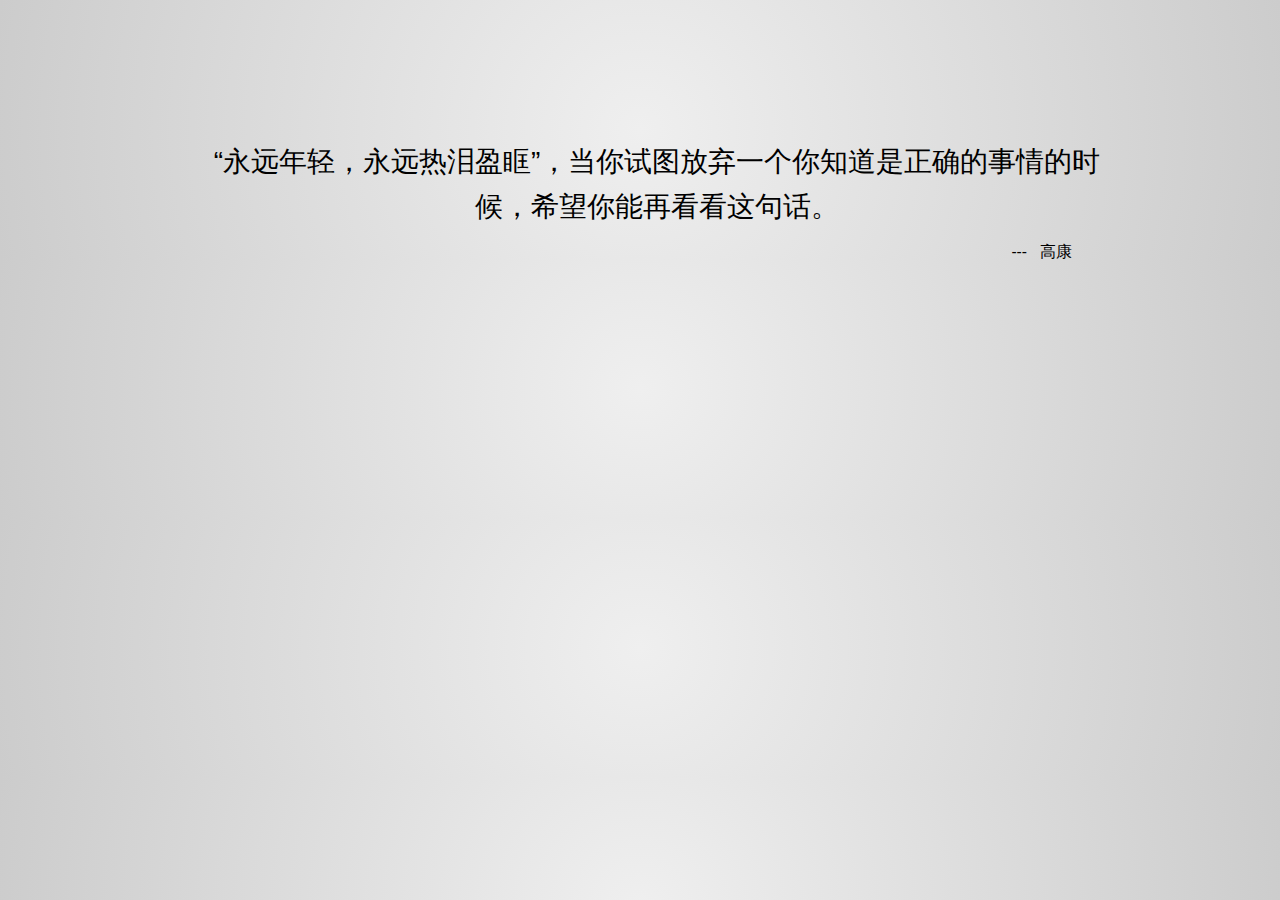
<file: index.html>
<!DOCTYPE HTML PUBLIC "-//W3C//DTD HTML 4.01 Transitional//EN" "http://www.w3.org/TR/html4/loose.dtd">
<html>
<head>
	<meta http-equiv="Content-Type" content="text/html; charset=utf-8">
    <title>老罗纪实</title>
	<link rel="stylesheet" href="css/reset.css">
	<link rel="stylesheet" href="css/style.css">
	<link rel="stylesheet" href="css/animate.css">
	<script src="js/jquery.1.9.1.min.js" type="text/javascript"></script>
	<script src="js/jquery.quoterotator.min.js" type="text/javascript"></script>
	<script>
	jQuery(document).ready(function($) {
		$('#words').quoteRotator();
	});
	</script>

</head>

<body>
<div id="wrapper">

	<div id="words">
		<ul class="word-container">
			<li data-author="---   高康" data-easeout="lightSpeedOut">
				“永远年轻，永远热泪盈眶”，当你试图放弃一个你知道是正确的事情的时候，希望你能再看看这句话。
			</li>
			
		
			<li data-author="---   罗永浩" data-easein="fadeInDown">
				下定决心要做的事，要不动声色却满心澎湃。 
			</li>
			<li data-author="---   罗永浩" data-easeout="bounceOut">
		                 这个世上没有真正的感同身受，只有冷暖自知。
			</li>
			<li data-author="---   罗永浩" data-easein="bounceIn">
			        我们总是像智者一样去劝慰别人，却像傻子一样折磨自己，心甘情愿，就要愿赌服输。
			</li>
			<li data-author="---   罗永浩" data-easein="lightSpeedIn">
				你渴望的自由，都是用代价换取的。		
			</li>
			
			<li data-author="---   罗永浩" data-easeout="fadeOutDown">
				任何被世界玩弄的人，都表现得玩世不恭。
			</li>
			<li data-author="---   罗永浩" data-easeout="bounceOut">
				我们对人性最大的误会，就是以为只要是人都会有点良心。
			</li>
			
			
			<li data-author="---   罗永浩" data-easeout="fadeOutDown">
				“所有的牛逼”还需要一点点时间。
			</li>
			<li data-author="---   罗永浩" data-easein="fadeInDown">
				我不是为了输赢，我就是认真。
			</li>
			<li data-author="---   罗永浩" data-easeout="bounceOut">
				有出息的男人，需要气氛悲壮一点。
			</li>
			<li data-author="---   罗永浩" data-easein="bounceIn">
				我们爱我们倒霉的工作 也爱这个千疮百孔的世界。
			</li>
			<li data-author="---   罗永浩" data-easein="lightSpeedIn">
				不被嘲笑的梦想，是不值得去实现的。
			 </li>
			 
			 <li data-author="---   罗永浩" data-easeout="lightSpeedOut">
				像我这种牛人，想找个人佩服一下的时候我就去照镜子。
			</li>
			
			<li data-author="---   罗永浩" data-easeout="fadeOutDown">
				我出身不好，教养也差，但一直努力尝试做一个体面的人。
			</li>
			<li data-author="---   罗永浩" data-easein="fadeInDown">
				彪悍的人生不需要解释。 
			</li>
			<li data-author="---   罗永浩" data-easeout="bounceOut">
				以傲慢与偏执回敬傲慢与偏见。
			</li>
			<li data-author="---   罗永浩" data-easein="bounceIn">
				在人格力量方面加分向来是我为数不多的恶趣味之一。
			</li>
			<li data-author="---   罗永浩" data-easein="lightSpeedIn">
				但愿在未来的日子里，让抛弃了我的人们始终坚信，他们的抉择是正确的。
			 </li>
			
			 <li data-author="---   罗永浩" data-easeout="lightSpeedOut">
				做你该做的，做你认为正确的，不要为了谁而做，当走在你前面的人没出息地倒下或是变节的时候，你应该感到高兴；你走到你的偶像前面了，多牛逼啊。
			</li>
			
			<li data-author="---   罗永浩" data-easeout="fadeOutDown">
				那时候天空湛蓝，阳光充足；轻轻抚摩过小腿的河水清澈见底；空气里有一种说不上来的好闻味道；
				洗干净的衣服在河边的树枝上随风微微晃动，石滩上舒舒服服地躺着十几个懒洋洋的女人，所谓"岁月静好"，应该就是这样吧。 
			</li>
			<li data-author="---   罗永浩" data-easein="fadeInDown">
				每一个生命来到这世界，都注定要改变这个世界，你别无选择，如果你是一个好人，这个世界就因为你变得美好了一点点，如果你是个恶心的人，这个世界就因为你而变得恶心了一点点。
			</li>
			<li data-author="---   罗永浩" data-easeout="bounceOut">
				真正坚强并且心态健康的人，被朋友出卖、被亲人误解、被爱人抛弃，也不会对人性失去信心。
			</li>
			<li data-author="---   罗永浩" data-easein="bounceIn">
				我们相信，偏执是一件幸运的事情。在制造业，它是美德。
			</li>
			<li data-author="---   罗永浩" data-easein="lightSpeedIn">
				未来属于那些仍然愿意弄脏双手的少数分子。

			 </li>
			 
			 
			<li data-author="---   罗永浩" data-easeout="fadeOutDown">
				人的一生，总要找一两件自己真正喜欢做的事情来度过，如果还能因此有些收入，那简直是幸福了。
			</li>
			<li data-author="---   罗永浩" data-easein="fadeInDown">
			通往牛逼的路上，风景差得让人只想说脏话，但创业者在意的是远方。			</li>
			
			<li data-author="---   罗永浩" data-easein="bounceIn">
				人生苦短，抓紧做你真正想做的事，不要怕傻逼说三道四。
			</li>
			<li data-author="---   罗永浩" data-easein="lightSpeedIn">
				外向的人也许会左右这个世界，但是内向的人才会创造世界。

			 </li>
			 
			  
			<li data-author="---   罗永浩" data-easeout="fadeOutDown">
				我们人生的每一个阶段，能影响多少人，就影响多少人，哪怕只能影响一个人，也好过不影响。
			</li>
			
			
			 <li data-author="---   罗永浩">所 有 的 瞬 间 都 会 淹 没 于 时 间 的 洪 流，就 像 泪 水 消 逝 在 雨 中。 
			All those moments will be lost in time, like tears in rain。</li>
			
		</ul>
		<div class="quote">
			<blockquote>
			  <p class="quote-content"></p>
			</blockquote>
			<cite class="quote-author"></cite>
		</div>
	</div>

</div>

</body>
</html>
</file>
<file: css/style.css>
body{
	font-family: "Lucida Grande", "Lucida Sans Unicode", helvetica, verdana, arial, sans-serif;
	overflow: hidden;
	min-width: 640px;
	font-size: 13px;
	background: #EFEFEF;
	background-image: -webkit-radial-gradient(center, circle cover, #efefef, #cccccc);
	background-image: -moz-radial-gradient(center, circle cover, #efefef, #cccccc);
	background-image: -o-radial-gradient(center, circle cover, #efefef, #cccccc);
	background-image: radial-gradient(center, circle cover, #efefef, #cccccc);
}
a {
	color: #0088cc;
	text-decoration: none;
}

a:hover {
	color: #005580;
	text-decoration: underline;
}
#wrapper{
	width: 960px;
	margin: 0 auto;
	overflow: hidden;
}

.word-container{
	display: none;
}
/*.text-block{
	display: inline-block;
	padding: 2px;
	font-size: 24px;
}
*/
.quote{
	display: block;
	width: 100%;
	margin: 0;
	margin-top: 120px;
	text-align: center;
}
blockquote p {
	padding: 0px 0px 0px 14px;
	line-height: 160%;
	font-size: 1.2em;
	float: left;
	/*background: url(../images/quote_down.png) bottom right no-repeat;*/
}

blockquote {
	padding: 20px;
	padding-right: 0;
	font-size: 1.8em;
	/*background: url(../images/quote_up.png) top left no-repeat;*/
}

cite {
	margin-top: 14px;
	margin-right: 48px;
	font-size: 1.2em;
 	float: right;
}

.quote-content span, .quote-author span{
	display: inline-block;
}

/* RESPONSIVE CSS
-------------------------------------------------- */

@media (max-width: 960px) {
	#wrapper{
		width: 900px;
		margin: 0 auto;
	}
	.quote{
		margin-top: 120px;
	}
}

@media (max-width: 920px) {
	#wrapper{
		width: 800px;
		margin: 0 auto;
	}
	.quote{
		margin-top: 80px;
	}
}

@media (max-width: 760px) {
	#wrapper{
		width: 640px;
		margin: 0 auto;
	}
	.quote{
		margin-top: 40px;
	}
}

@media (max-width: 640px) {
	#wrapper{
		width: 480px;
		margin: 0;
	}
	.quote{
		margin-top: 20px;
	}
}

@media (max-width: 480px) {
	#wrapper{
		width: 320px;
		margin: 0;
	}
	.quote{
		margin-top: 20px;
	}
}


.animate0{
   	-webkit-animation-duration: .5s;
	-webkit-animation-delay: 0s;
	-webkit-animation-timing-function: ease;
	-webkit-animation-fill-mode: both;
	-moz-animation-duration: .5s;
	-moz-animation-delay: 0s;
	-moz-animation-timing-function: ease;
	-moz-animation-fill-mode: both;
	-ms-animation-duration: .5s;
	-ms-animation-delay: 0s;
	-ms-animation-timing-function: ease;
	-ms-animation-fill-mode: both;
	animation-duration: .5s;
	animation-delay: 0s;
	animation-timing-function: ease;
	animation-fill-mode: both;
}

.animate1{
   	-webkit-animation-duration: .5s;
	-webkit-animation-delay: .2s;
	-webkit-animation-timing-function: ease;
	-webkit-animation-fill-mode: both;
	-moz-animation-duration: .5s;
	-moz-animation-delay: .2s;
	-moz-animation-timing-function: ease;
	-moz-animation-fill-mode: both;
	-ms-animation-duration: .5s;
	-ms-animation-delay: .2s;
	-ms-animation-timing-function: ease;
	-ms-animation-fill-mode: both;
	animation-duration: .5s;
	animation-delay: .2s;
	animation-timing-function: ease;
	animation-fill-mode: both;
}

.animate2{
   	-webkit-animation-duration: .5s;
	-webkit-animation-delay: .4s;
	-webkit-animation-timing-function: ease;
	-webkit-animation-fill-mode: both;
	-moz-animation-duration: .5s;
	-moz-animation-delay: .4s;
	-moz-animation-timing-function: ease;
	-moz-animation-fill-mode: both;
	-ms-animation-duration: .5s;
	-ms-animation-delay: .4s;
	-ms-animation-timing-function: ease;
	-ms-animation-fill-mode: both;
	animation-duration: .5s;
	animation-delay: .4s;
	animation-timing-function: ease;
	animation-fill-mode: both;
}

.animate3{
   	-webkit-animation-duration: .5s;
	-webkit-animation-delay: .6s;
	-webkit-animation-timing-function: ease;
	-webkit-animation-fill-mode: both;
	-moz-animation-duration: .5s;
	-moz-animation-delay: .6s;
	-moz-animation-timing-function: ease;
	-moz-animation-fill-mode: both;
	-ms-animation-duration: .5s;
	-ms-animation-delay: .6s;
	-ms-animation-timing-function: ease;
	-ms-animation-fill-mode: both;
	animation-duration: .5s;
	animation-delay: .6s;
	animation-timing-function: ease;
	animation-fill-mode: both;
}

.animate4{
   	-webkit-animation-duration: .5s;
	-webkit-animation-delay: .8s;
	-webkit-animation-timing-function: ease;
	-webkit-animation-fill-mode: both;
	-moz-animation-duration: .5s;
	-moz-animation-delay: .8s;
	-moz-animation-timing-function: ease;
	-moz-animation-fill-mode: both;
	-ms-animation-duration: .5s;
	-ms-animation-delay: .8s;
	-ms-animation-timing-function: ease;
	-ms-animation-fill-mode: both;
	animation-duration: .5s;
	animation-delay: .8s;
	animation-timing-function: ease;
	animation-fill-mode: both;
}

.animate5{
   	-webkit-animation-duration: .5s;
	-webkit-animation-delay: 1s;
	-webkit-animation-timing-function: ease;
	-webkit-animation-fill-mode: both;
	-moz-animation-duration: .5s;
	-moz-animation-delay: 1s;
	-moz-animation-timing-function: ease;
	-moz-animation-fill-mode: both;
	-ms-animation-duration: .5s;
	-ms-animation-delay: 1s;
	-ms-animation-timing-function: ease;
	-ms-animation-fill-mode: both;
	animation-duration: .5s;
	animation-delay: 1s;
	animation-timing-function: ease;
	animation-fill-mode: both;
}
.animate6{
   	-webkit-animation-duration: .5s;
	-webkit-animation-delay: 1.2s;
	-webkit-animation-timing-function: ease;
	-webkit-animation-fill-mode: both;
	-moz-animation-duration: .5s;
	-moz-animation-delay: 1.2s;
	-moz-animation-timing-function: ease;
	-moz-animation-fill-mode: both;
	-ms-animation-duration: .5s;
	-ms-animation-delay: 1.2s;
	-ms-animation-timing-function: ease;
	-ms-animation-fill-mode: both;
	animation-duration: .5s;
	animation-delay: 1.2s;
	animation-timing-function: ease;
	animation-fill-mode: both;
}
.animate7{
   	-webkit-animation-duration: .5s;
	-webkit-animation-delay: 1.4s;
	-webkit-animation-timing-function: ease;
	-webkit-animation-fill-mode: both;
	-moz-animation-duration: .5s;
	-moz-animation-delay: 1.4s;
	-moz-animation-timing-function: ease;
	-moz-animation-fill-mode: both;
	-ms-animation-duration: .5s;
	-ms-animation-delay: 1.4s;
	-ms-animation-timing-function: ease;
	-ms-animation-fill-mode: both;
	animation-duration: .5s;
	animation-delay: 1.4s;
	animation-timing-function: ease;
	animation-fill-mode: both;
}
.animate8{
   	-webkit-animation-duration: .5s;
	-webkit-animation-delay: 1.6s;
	-webkit-animation-timing-function: ease;
	-webkit-animation-fill-mode: both;
	-moz-animation-duration: .5s;
	-moz-animation-delay: 1.6s;
	-moz-animation-timing-function: ease;
	-ms-animation-duration: .5s;
	-ms-animation-delay: 1.6s;
	-ms-animation-timing-function: ease;
	-ms-animation-fill-mode: both;
	animation-duration: .5s;
	animation-delay: 1.6s;
	animation-timing-function: ease;
	animation-fill-mode: both;
}
.animate9{
   	-webkit-animation-duration: .5s;
	-webkit-animation-delay: 1.8s;
	-webkit-animation-timing-function: ease;
	-webkit-animation-fill-mode: both;
	-moz-animation-duration: .5s;
	-moz-animation-delay: 1.8s;
	-moz-animation-timing-function: ease;
	-ms-animation-duration: .5s;
	-ms-animation-delay: 1.8s;
	-ms-animation-timing-function: ease;
	-ms-animation-fill-mode: both;
	animation-duration: .5s;
	animation-delay: 1.8s;
	animation-timing-function: ease;
	animation-fill-mode: both;
}

.animate10{
   	-webkit-animation-duration: .5s;
	-webkit-animation-delay: 2s;
	-webkit-animation-timing-function: ease;
	-webkit-animation-fill-mode: both;
	-moz-animation-duration: .5s;
	-moz-animation-delay: 2s;
	-moz-animation-timing-function: ease;
	-ms-animation-duration: .5s;
	-ms-animation-delay: 2s;
	-ms-animation-timing-function: ease;
	-ms-animation-fill-mode: both;
	animation-duration: .5s;
	animation-delay: 2s;
	animation-timing-function: ease;
	animation-fill-mode: both;
}
.animate11{
   	-webkit-animation-duration: .5s;
	-webkit-animation-delay: 2.2s;
	-webkit-animation-timing-function: ease;
	-webkit-animation-fill-mode: both;
	-moz-animation-duration: .5s;
	-moz-animation-delay: 2.2s;
	-moz-animation-timing-function: ease;
	-ms-animation-duration: .5s;
	-ms-animation-delay: 2.2s;
	-ms-animation-timing-function: ease;
	-ms-animation-fill-mode: both;
	animation-duration: .5s;
	animation-delay: 2.2s;
	animation-timing-function: ease;
	animation-fill-mode: both;
}
.animate12{
   	-webkit-animation-duration: .5s;
	-webkit-animation-delay: 2.4s;
	-webkit-animation-timing-function: ease;
	-webkit-animation-fill-mode: both;
	-moz-animation-duration: .5s;
	-moz-animation-delay: 2.4s;
	-moz-animation-timing-function: ease;
	-ms-animation-duration: .5s;
	-ms-animation-delay: 2.4s;
	-ms-animation-timing-function: ease;
	-ms-animation-fill-mode: both;
	animation-duration: .5s;
	animation-delay: 2.4s;
	animation-timing-function: ease;
	animation-fill-mode: both;
}

.animate13{
   	-webkit-animation-duration: .5s;
	-webkit-animation-delay: 2.6s;
	-webkit-animation-timing-function: ease;
	-webkit-animation-fill-mode: both;
	-moz-animation-duration: .5s;
	-moz-animation-delay: 2.6s;
	-moz-animation-timing-function: ease;
	-ms-animation-duration: .5s;
	-ms-animation-delay: 2.6s;
	-ms-animation-timing-function: ease;
	-ms-animation-fill-mode: both;
	animation-duration: .5s;
	animation-delay: 2.6s;
	animation-timing-function: ease;
	animation-fill-mode: both;
}

.animate14{
   	-webkit-animation-duration: .5s;
	-webkit-animation-delay: 2.8s;
	-webkit-animation-timing-function: ease;
	-webkit-animation-fill-mode: both;
	-moz-animation-duration: .5s;
	-moz-animation-delay: 2.8s;
	-moz-animation-timing-function: ease;
	-ms-animation-duration: .5s;
	-ms-animation-delay: 2.8s;
	-ms-animation-timing-function: ease;
	-ms-animation-fill-mode: both;
	animation-duration: .5s;
	animation-delay: 2.8s;
	animation-timing-function: ease;
	animation-fill-mode: both;
}


.animate15{
   	-webkit-animation-duration: .5s;
	-webkit-animation-delay: 3s;
	-webkit-animation-timing-function: ease;
	-webkit-animation-fill-mode: both;
	-moz-animation-duration: .5s;
	-moz-animation-delay: 3s;
	-moz-animation-timing-function: ease;
	-ms-animation-duration: .5s;
	-ms-animation-delay: 3s;
	-ms-animation-timing-function: ease;
	-ms-animation-fill-mode: both;
	animation-duration: .5s;
	animation-delay: 3s;
	animation-timing-function: ease;
	animation-fill-mode: both;
}
.animate16{
   	-webkit-animation-duration: .5s;
	-webkit-animation-delay: 3.2s;
	-webkit-animation-timing-function: ease;
	-webkit-animation-fill-mode: both;
	-moz-animation-duration: .5s;
	-moz-animation-delay: 3.2s;
	-moz-animation-timing-function: ease;
	-ms-animation-duration: .5s;
	-ms-animation-delay: 3.2s;
	-ms-animation-timing-function: ease;
	-ms-animation-fill-mode: both;
	animation-duration: .5s;
	animation-delay: 3.2s;
	animation-timing-function: ease;
	animation-fill-mode: both;
}
.animate17{
   	-webkit-animation-duration: .5s;
	-webkit-animation-delay: 3.4s;
	-webkit-animation-timing-function: ease;
	-webkit-animation-fill-mode: both;
	-moz-animation-duration: .5s;
	-moz-animation-delay: 3.4s;
	-moz-animation-timing-function: ease;
	-ms-animation-duration: .5s;
	-ms-animation-delay: 3.4s;
	-ms-animation-timing-function: ease;
	-ms-animation-fill-mode: both;
	animation-duration: .5s;
	animation-delay: 3.4s;
	animation-timing-function: ease;
	animation-fill-mode: both;
}
.animate18{
   	-webkit-animation-duration: .5s;
	-webkit-animation-delay: 3.6s;
	-webkit-animation-timing-function: ease;
	-webkit-animation-fill-mode: both;
	-moz-animation-duration: .5s;
	-moz-animation-delay: 3.6s;
	-moz-animation-timing-function: ease;
	-ms-animation-duration: .5s;
	-ms-animation-delay: 3.6s;
	-ms-animation-timing-function: ease;
	-ms-animation-fill-mode: both;
	animation-duration: .5s;
	animation-delay: 3.6s;
	animation-timing-function: ease;
	animation-fill-mode: both;
}
.animate19{
   	-webkit-animation-duration: .5s;
	-webkit-animation-delay: 3.8s;
	-webkit-animation-timing-function: ease;
	-webkit-animation-fill-mode: both;
	-moz-animation-duration: .5s;
	-moz-animation-delay: 3.8s;
	-moz-animation-timing-function: ease;
	-ms-animation-duration: .5s;
	-ms-animation-delay: 3.8s;
	-ms-animation-timing-function: ease;
	-ms-animation-fill-mode: both;
	animation-duration: .5s;
	animation-delay: 3.8s;
	animation-timing-function: ease;
	animation-fill-mode: both;
}
.animate20{
   	-webkit-animation-duration: .5s;
	-webkit-animation-delay: 4s;
	-webkit-animation-timing-function: ease;
	-webkit-animation-fill-mode: both;
	-moz-animation-duration: .5s;
	-moz-animation-delay: 4s;
	-moz-animation-timing-function: ease;
	-ms-animation-duration: .5s;
	-ms-animation-delay: 4s;
	-ms-animation-timing-function: ease;
	-ms-animation-fill-mode: both;
	animation-duration: .5s;
	animation-delay: 4s;
	animation-timing-function: ease;
	animation-fill-mode: both;
}
.animate21{
   	-webkit-animation-duration: .5s;
	-webkit-animation-delay: 4.2s;
	-webkit-animation-timing-function: ease;
	-webkit-animation-fill-mode: both;
	-moz-animation-duration: .5s;
	-moz-animation-delay: 4.2s;
	-moz-animation-timing-function: ease;
	-ms-animation-duration: .5s;
	-ms-animation-delay: 4.2s;
	-ms-animation-timing-function: ease;
	-ms-animation-fill-mode: both;
	animation-duration: .5s;
	animation-delay: 4.2s;
	animation-timing-function: ease;
	animation-fill-mode: both;
}
.animate22{
   	-webkit-animation-duration: .5s;
	-webkit-animation-delay: 4.4s;
	-webkit-animation-timing-function: ease;
	-webkit-animation-fill-mode: both;
	-moz-animation-duration: .5s;
	-moz-animation-delay: 4.4s;
	-moz-animation-timing-function: ease;
	-ms-animation-duration: .5s;
	-ms-animation-delay: 4.4s;
	-ms-animation-timing-function: ease;
	-ms-animation-fill-mode: both;
	animation-duration: .5s;
	animation-delay: 4.4s;
	animation-timing-function: ease;
	animation-fill-mode: both;
}
.animate23{
   	-webkit-animation-duration: .5s;
	-webkit-animation-delay: 4.6s;
	-webkit-animation-timing-function: ease;
	-webkit-animation-fill-mode: both;
	-moz-animation-duration: .5s;
	-moz-animation-delay: 4.6s;
	-moz-animation-timing-function: ease;
	-ms-animation-duration: .5s;
	-ms-animation-delay: 4.6s;
	-ms-animation-timing-function: ease;
	-ms-animation-fill-mode: both;
	animation-duration: .5s;
	animation-delay: 4.6s;
	animation-timing-function: ease;
	animation-fill-mode: both;
}
.animate24{
   	-webkit-animation-duration: .5s;
	-webkit-animation-delay: 4.8s;
	-webkit-animation-timing-function: ease;
	-webkit-animation-fill-mode: both;
	-moz-animation-duration: .5s;
	-moz-animation-delay: 4.8s;
	-moz-animation-timing-function: ease;
	-ms-animation-duration: .5s;
	-ms-animation-delay: 4.8s;
	-ms-animation-timing-function: ease;
	-ms-animation-fill-mode: both;
	animation-duration: .5s;
	animation-delay: 4.8s;
	animation-timing-function: ease;
	animation-fill-mode: both;
}
.animate25{
   	-webkit-animation-duration: .5s;
	-webkit-animation-delay: 5s;
	-webkit-animation-timing-function: ease;
	-webkit-animation-fill-mode: both;
	-moz-animation-duration: .5s;
	-moz-animation-delay: 5s;
	-moz-animation-timing-function: ease;
	-ms-animation-duration: .5s;
	-ms-animation-delay: 5s;
	-ms-animation-timing-function: ease;
	-ms-animation-fill-mode: both;
	animation-duration: .5s;
	animation-delay: 5s;
	animation-timing-function: ease;
	animation-fill-mode: both;
}
.animate26{
   	-webkit-animation-duration: .5s;
	-webkit-animation-delay: 5.2s;
	-webkit-animation-timing-function: ease;
	-webkit-animation-fill-mode: both;
	-moz-animation-duration: .5s;
	-moz-animation-delay: 5.2s;
	-moz-animation-timing-function: ease;
	-ms-animation-duration: .5s;
	-ms-animation-delay: 5.2s;
	-ms-animation-timing-function: ease;
	-ms-animation-fill-mode: both;
	animation-duration: .5s;
	animation-delay: 5.2s;
	animation-timing-function: ease;
	animation-fill-mode: both;
}
.animate27{
   	-webkit-animation-duration: .5s;
	-webkit-animation-delay: 5.4s;
	-webkit-animation-timing-function: ease;
	-webkit-animation-fill-mode: both;
	-moz-animation-duration: .5s;
	-moz-animation-delay: 5.4s;
	-moz-animation-timing-function: ease;
	-ms-animation-duration: .5s;
	-ms-animation-delay: 5.4s;
	-ms-animation-timing-function: ease;
	-ms-animation-fill-mode: both;
	animation-duration: .5s;
	animation-delay: 5.4s;
	animation-timing-function: ease;
	animation-fill-mode: both;
}
.animate28{
   	-webkit-animation-duration: .5s;
	-webkit-animation-delay: 5.6s;
	-webkit-animation-timing-function: ease;
	-webkit-animation-fill-mode: both;
	-moz-animation-duration: .5s;
	-moz-animation-delay: 5.6s;
	-moz-animation-timing-function: ease;
	-ms-animation-duration: .5s;
	-ms-animation-delay: 5.6s;
	-ms-animation-timing-function: ease;
	-ms-animation-fill-mode: both;
	animation-duration: .5s;
	animation-delay: 5.6s;
	animation-timing-function: ease;
	animation-fill-mode: both;
}
.animate29{
   	-webkit-animation-duration: .5s;
	-webkit-animation-delay: 5.8s;
	-webkit-animation-timing-function: ease;
	-webkit-animation-fill-mode: both;
	-moz-animation-duration: .5s;
	-moz-animation-delay: 5.8s;
	-moz-animation-timing-function: ease;
	-ms-animation-duration: .5s;
	-ms-animation-delay: 5.8s;
	-ms-animation-timing-function: ease;
	-ms-animation-fill-mode: both;
	animation-duration: .5s;
	animation-delay: 5.8s;
	animation-timing-function: ease;
	animation-fill-mode: both;
}
.animate30{
   	-webkit-animation-duration: .5s;
	-webkit-animation-delay: 6s;
	-webkit-animation-timing-function: ease;
	-webkit-animation-fill-mode: both;
	-moz-animation-duration: .5s;
	-moz-animation-delay: 6s;
	-moz-animation-timing-function: ease;
	-ms-animation-duration: .5s;
	-ms-animation-delay: 6s;
	-ms-animation-timing-function: ease;
	-ms-animation-fill-mode: both;
	animation-duration: .5s;
	animation-delay: 6s;
	animation-timing-function: ease;
	animation-fill-mode: both;
}
.animate31{
   	-webkit-animation-duration: .5s;
	-webkit-animation-delay: 6.2s;
	-webkit-animation-timing-function: ease;
	-webkit-animation-fill-mode: both;
	-moz-animation-duration: .5s;
	-moz-animation-delay: 6.2s;
	-moz-animation-timing-function: ease;
	-ms-animation-duration: .5s;
	-ms-animation-delay: 6.2s;
	-ms-animation-timing-function: ease;
	-ms-animation-fill-mode: both;
	animation-duration: .5s;
	animation-delay: 6.2s;
	animation-timing-function: ease;
	animation-fill-mode: both;
}
.animate32{
   	-webkit-animation-duration: .5s;
	-webkit-animation-delay: 6.4s;
	-webkit-animation-timing-function: ease;
	-webkit-animation-fill-mode: both;
	-moz-animation-duration: .5s;
	-moz-animation-delay: 6.4s;
	-moz-animation-timing-function: ease;
	-ms-animation-duration: .5s;
	-ms-animation-delay: 6.4s;
	-ms-animation-timing-function: ease;
	-ms-animation-fill-mode: both;
	animation-duration: .5s;
	animation-delay: 6.4s;
	animation-timing-function: ease;
	animation-fill-mode: both;
}
.animate33{
   	-webkit-animation-duration: .5s;
	-webkit-animation-delay: 6.6s;
	-webkit-animation-timing-function: ease;
	-webkit-animation-fill-mode: both;
	-moz-animation-duration: .5s;
	-moz-animation-delay: 6.6s;
	-moz-animation-timing-function: ease;
	-ms-animation-duration: .5s;
	-ms-animation-delay: 6.6s;
	-ms-animation-timing-function: ease;
	-ms-animation-fill-mode: both;
	animation-duration: .5s;
	animation-delay: 6.6s;
	animation-timing-function: ease;
	animation-fill-mode: both;
}
.animate34{
   	-webkit-animation-duration: .5s;
	-webkit-animation-delay: 6.8s;
	-webkit-animation-timing-function: ease;
	-webkit-animation-fill-mode: both;
	-moz-animation-duration: .5s;
	-moz-animation-delay: 6.8s;
	-moz-animation-timing-function: ease;
	-ms-animation-duration: .5s;
	-ms-animation-delay: 6.8s;
	-ms-animation-timing-function: ease;
	-ms-animation-fill-mode: both;
	animation-duration: .5s;
	animation-delay: 6.8s;
	animation-timing-function: ease;
	animation-fill-mode: both;
}

.animate35{
   	-webkit-animation-duration: .5s;
	-webkit-animation-delay: 7s;
	-webkit-animation-timing-function: ease;
	-webkit-animation-fill-mode: both;
	-moz-animation-duration: .5s;
	-moz-animation-delay: 7s;
	-moz-animation-timing-function: ease;
	-ms-animation-duration: .5s;
	-ms-animation-delay: 7s;
	-ms-animation-timing-function: ease;
	-ms-animation-fill-mode: both;
	animation-duration: .5s;
	animation-delay: 7s;
	animation-timing-function: ease;
	animation-fill-mode: both;
}
.animate36{
   	-webkit-animation-duration: .5s;
	-webkit-animation-delay: 7.2s;
	-webkit-animation-timing-function: ease;
	-webkit-animation-fill-mode: both;
	-moz-animation-duration: .5s;
	-moz-animation-delay: 7.2s;
	-moz-animation-timing-function: ease;
	-ms-animation-duration: .5s;
	-ms-animation-delay: 7.2s;
	-ms-animation-timing-function: ease;
	-ms-animation-fill-mode: both;
	animation-duration: .5s;
	animation-delay: 7.2s;
	animation-timing-function: ease;
	animation-fill-mode: both;
}
.animate37{
   	-webkit-animation-duration: .5s;
	-webkit-animation-delay: 7.4s;
	-webkit-animation-timing-function: ease;
	-webkit-animation-fill-mode: both;
	-moz-animation-duration: .5s;
	-moz-animation-delay: 7.4s;
	-moz-animation-timing-function: ease;
	-ms-animation-duration: .5s;
	-ms-animation-delay: 7.4s;
	-ms-animation-timing-function: ease;
	-ms-animation-fill-mode: both;
	animation-duration: .5s;
	animation-delay: 7.4s;
	animation-timing-function: ease;
	animation-fill-mode: both;
}
.animate38{
   	-webkit-animation-duration: .5s;
	-webkit-animation-delay: 7.6s;
	-webkit-animation-timing-function: ease;
	-webkit-animation-fill-mode: both;
	-moz-animation-duration: .5s;
	-moz-animation-delay: 7.6s;
	-moz-animation-timing-function: ease;
	-ms-animation-duration: .5s;
	-ms-animation-delay: 7.6s;
	-ms-animation-timing-function: ease;
	-ms-animation-fill-mode: both;
	animation-duration: .5s;
	animation-delay: 7.6s;
	animation-timing-function: ease;
	animation-fill-mode: both;
}
.animate39{
   	-webkit-animation-duration: .5s;
	-webkit-animation-delay: 7.8s;
	-webkit-animation-timing-function: ease;
	-webkit-animation-fill-mode: both;
	-moz-animation-duration: .5s;
	-moz-animation-delay: 7.8s;
	-moz-animation-timing-function: ease;
	-ms-animation-duration: .5s;
	-ms-animation-delay: 7.8s;
	-ms-animation-timing-function: ease;
	-ms-animation-fill-mode: both;
	animation-duration: .5s;
	animation-delay: 7.8s;
	animation-timing-function: ease;
	animation-fill-mode: both;
}
.animate40{
   	-webkit-animation-duration: .5s;
	-webkit-animation-delay: 8s;
	-webkit-animation-timing-function: ease;
	-webkit-animation-fill-mode: both;
	-moz-animation-duration: .5s;
	-moz-animation-delay: 8s;
	-moz-animation-timing-function: ease;
	-ms-animation-duration: .5s;
	-ms-animation-delay: 8s;
	-ms-animation-timing-function: ease;
	-ms-animation-fill-mode: both;
	animation-duration: .5s;
	animation-delay: 8s;
	animation-timing-function: ease;
	animation-fill-mode: both;
}
.animate41{
   	-webkit-animation-duration: .5s;
	-webkit-animation-delay: 8.2s;
	-webkit-animation-timing-function: ease;
	-webkit-animation-fill-mode: both;
	-moz-animation-duration: .5s;
	-moz-animation-delay: 8.2s;
	-moz-animation-timing-function: ease;
	-ms-animation-duration: .5s;
	-ms-animation-delay: 8.2s;
	-ms-animation-timing-function: ease;
	-ms-animation-fill-mode: both;
	animation-duration: .5s;
	animation-delay: 8.2s;
	animation-timing-function: ease;
	animation-fill-mode: both;
}
.animate42{
   	-webkit-animation-duration: .5s;
	-webkit-animation-delay: 8.4s;
	-webkit-animation-timing-function: ease;
	-webkit-animation-fill-mode: both;
	-moz-animation-duration: .5s;
	-moz-animation-delay: 8.4s;
	-moz-animation-timing-function: ease;
	-ms-animation-duration: .5s;
	-ms-animation-delay: 8.4s;
	-ms-animation-timing-function: ease;
	-ms-animation-fill-mode: both;
	animation-duration: .5s;
	animation-delay: 8.4s;
	animation-timing-function: ease;
	animation-fill-mode: both;
}
.animate43{
   	-webkit-animation-duration: .5s;
	-webkit-animation-delay: 8.6s;
	-webkit-animation-timing-function: ease;
	-webkit-animation-fill-mode: both;
	-moz-animation-duration: .5s;
	-moz-animation-delay: 8.6s;
	-moz-animation-timing-function: ease;
	-ms-animation-duration: .5s;
	-ms-animation-delay: 8.6s;
	-ms-animation-timing-function: ease;
	-ms-animation-fill-mode: both;
	animation-duration: .5s;
	animation-delay: 8.6s;
	animation-timing-function: ease;
	animation-fill-mode: both;
}
.animate44{
   	-webkit-animation-duration: .5s;
	-webkit-animation-delay: 8.8s;
	-webkit-animation-timing-function: ease;
	-webkit-animation-fill-mode: both;
	-moz-animation-duration: .5s;
	-moz-animation-delay: 8.8s;
	-moz-animation-timing-function: ease;
	-ms-animation-duration: .5s;
	-ms-animation-delay: 8.8s;
	-ms-animation-timing-function: ease;
	-ms-animation-fill-mode: both;
	animation-duration: .5s;
	animation-delay: 8.8s;
	animation-timing-function: ease;
	animation-fill-mode: both;
}
.animate45{
   	-webkit-animation-duration: .5s;
	-webkit-animation-delay: 9s;
	-webkit-animation-timing-function: ease;
	-webkit-animation-fill-mode: both;
	-moz-animation-duration: .5s;
	-moz-animation-delay: 9s;
	-moz-animation-timing-function: ease;
	-ms-animation-duration: .5s;
	-ms-animation-delay: 9s;
	-ms-animation-timing-function: ease;
	-ms-animation-fill-mode: both;
	animation-duration: .5s;
	animation-delay: 9s;
	animation-timing-function: ease;
	animation-fill-mode: both;
}
</file>
